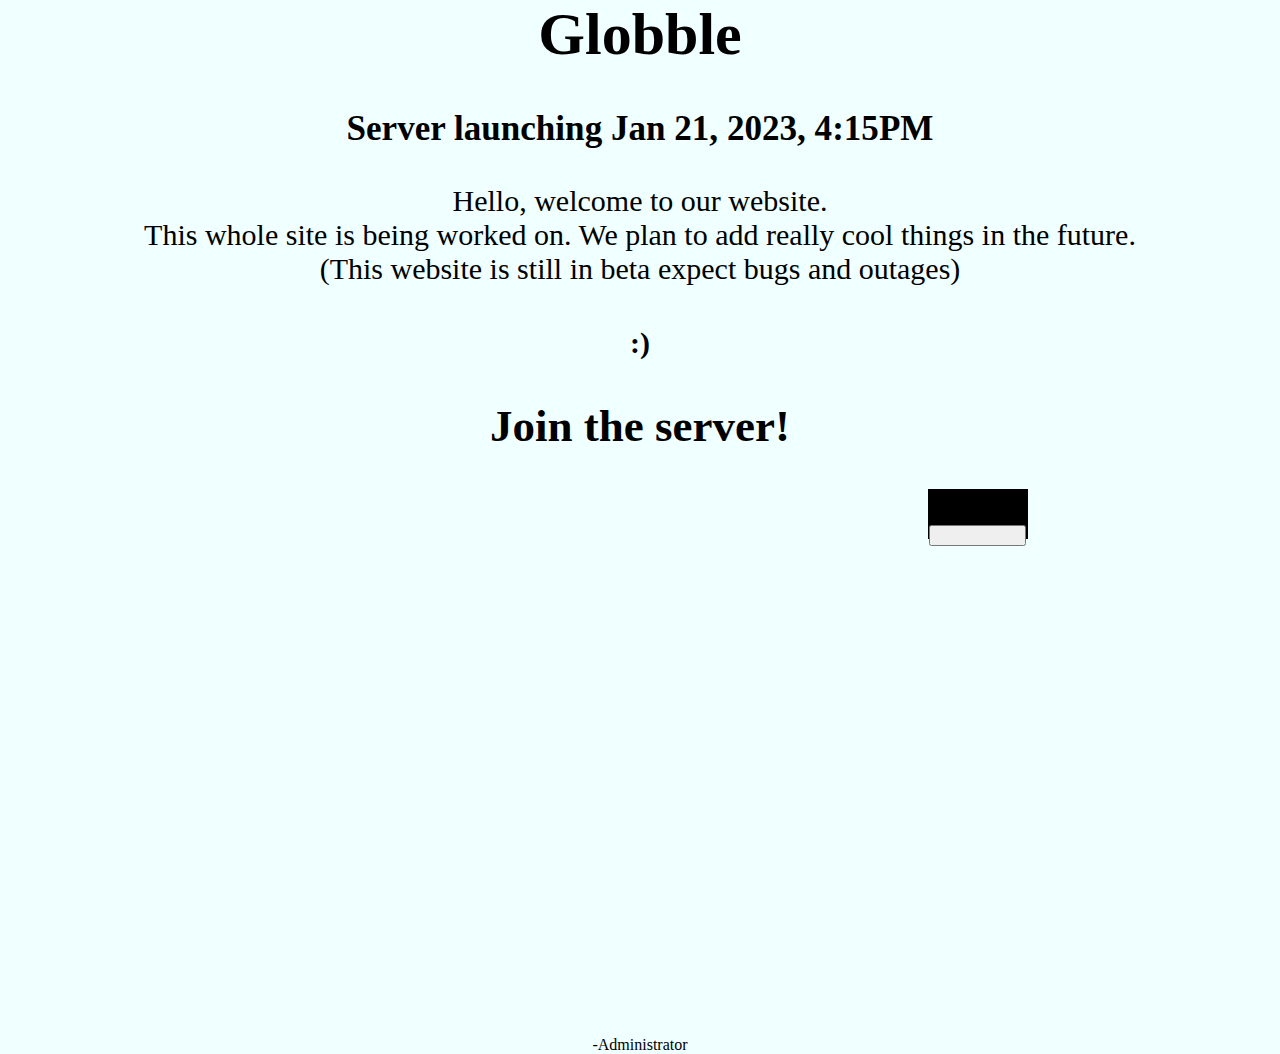
<file: WebsiteBuild/Root/index.html>
<!DOCTYPE html>
<!-- saved from url=(0084)file:///C:/Users/natha/Desktop/GlobbleMaking/GlobbleApp/WebsiteBuild/Root/index.html -->
<html lang="en">
       <head><meta http-equiv="Content-Type" content="text/html; charset=UTF-8">
        <meta name="viewport" content="width=device-width, initial-scale=2.0">
        <link rel="stylesheet" href="./index_files/styles.css">
        
        <title>The Globble Network</title>
    </head>
    <body class="background">
        <div class="center maindiv">
            <main>
                <h1>Globble</h1>
                <h3>Server launching Jan 21, 2023, 4:15PM</h3>
            <div class="">
                <div>
                    
                </div>
            </div>
                <p>
                    Hello, welcome to our website.<br>
                    This whole site is being worked on.
                    We plan to add really cool things in the future.<br>
                    (This website is still in beta expect bugs and outages)<br>
                    <h4>:)</h4>
                </p>
                <h2 class="marginbot">Join the server!<h2>
                <div class="buttoncontainer">
                   <div class="buttonstyle">
                    <form class="form1" action="https://discord.gg/6qU5jEaMgY">
                        <input type="submit" value="                      "/>
                    </form>
                   </div>
                    
                </div>

            </main>
            <!--|  Timer |<div class="">
                <div class="launch-time">
                    <div>
                        <p id="days">00</p>
                        <span>Days</span>
                    </div>
                    <div>
                        <p id="hours">00</p>
                        <span>Hours</span>
                    </div>
                    <div>
                        <p id="minutes">00</p>
                        <span>Minutes</span>
                    </div>
                    <div>
                        <p id="seconds">00</p>
                        <span>Seconds</span>
                    </div>
                </div>
                <script>
                    var countDownDate = new Date("Jan 21, 2023 10:00:00").getTime();
                    var x = setInterval(function(){
                        var now = new Date().getTime();
                        var distance = countDownDate - now;
                    },1000);
                    
                    var days = Math.floor(distance / (1000 * 60 * 60 * 24));
                    var hours = Math.floor((distance % (1000 * 60 * 60 * 24)) / (1000 * 60 * 60));
                    var minutes = Math.floor((distance % (1000 * 60 * 60)) / (1000 * 60));
                    var seconds = Math.floor((distance % (1000 * 60)) / 1000);
                    
                    document.getElementsById("days").innerHTML = days;
                    document.getElementsById("hours").innerHTML = hours;
                    document.getElementsById("minutes").innerHTML = minutes;
                    document.getElementsById("seconds").innerHTML = seconds;
                    
                </script>
            </div>-->
            <div>
                
            </div>
            <div>
                <iframe style="border-radius:12px" src="https://open.spotify.com/embed/playlist/4B4HsxKxfQ6B8FIfXQ3NgW?utm_source=generator" width="80%" height="352" frameBorder="0" allowfullscreen="" allow="autoplay; clipboard-write; encrypted-media; fullscreen; picture-in-picture" loading="lazy"></iframe>
            </div>
        </div>
        <footer class="center">
           -Administrator
        </footer>
    </body>
</html>
</file>
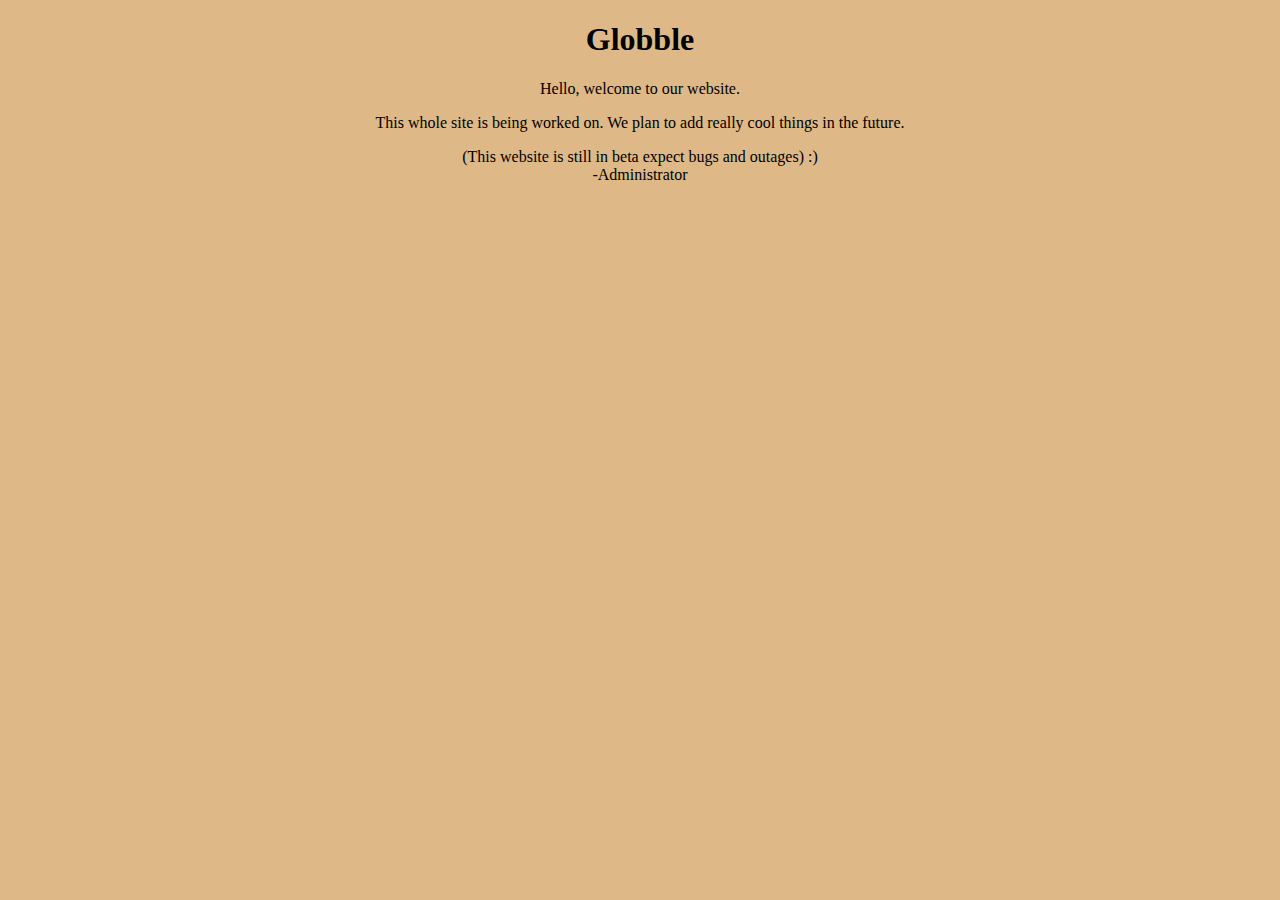
<file: WebsiteBuild/root/htdocs/index.html>
<!DOCTYPE html>
<!-- saved from url=(0084)file:///C:/Users/natha/Desktop/GlobbleMaking/GlobbleApp/WebsiteBuild/Root/index.html -->
<html lang="en"><head><meta http-equiv="Content-Type" content="text/html; charset=UTF-8">
        <meta name="viewport" content="width=device-width, initial-scale=2.0">
        <link rel="stylesheet" href="./index_files/styles.css">
        
        <title>The Globble Network</title>
    </head>
    <body class="background">
        <div class="center">
            <main>
                <h1>Globble</h1>
                Hello, welcome to our website. <p></p>
This whole site is being worked on.
We plan to add really cool things in the future. <p></p>
(This website is still in beta expect bugs and outages)

:)
            </main>
        </div>
        <footer class="center background">
           -Administrator
        </footer>
    
</body></html>
</file>
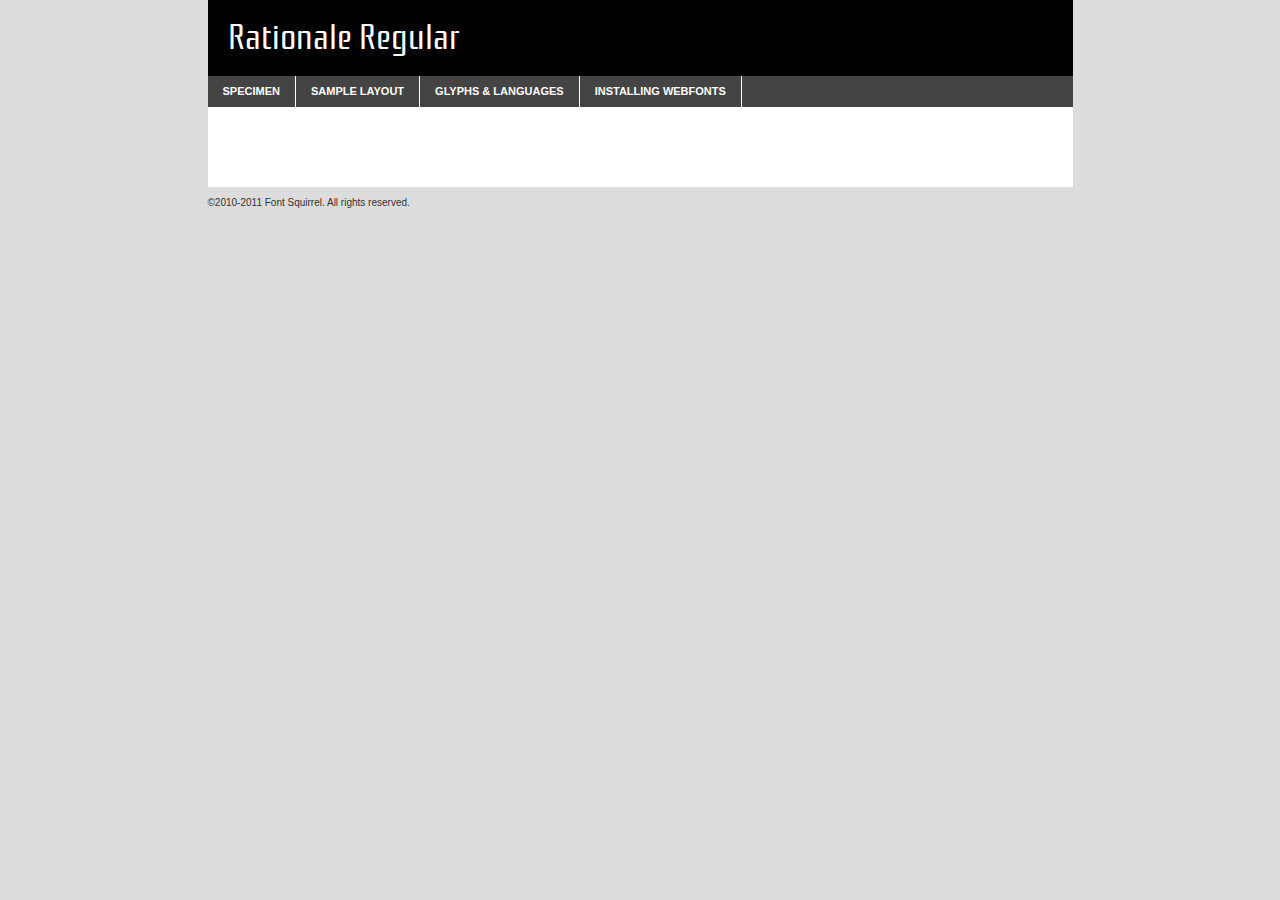
<file: wampthemes/modern/fonts/rationale-regular-demo.html>
<!DOCTYPE html PUBLIC "-//W3C//DTD XHTML 1.0 Transitional//EN"
	"http://www.w3.org/TR/xhtml1/DTD/xhtml1-transitional.dtd">

<html xmlns="http://www.w3.org/1999/xhtml" xml:lang="en" lang="en">
<head>
	<meta http-equiv="Content-Type" content="text/html; charset=utf-8" />
	<script src="http://ajax.googleapis.com/ajax/libs/jquery/1.7.2/jquery.min.js" type="text/javascript" charset="utf-8"></script>
	<script src="specimen_files/easytabs.js" type="text/javascript" charset="utf-8"></script>
	<link rel="stylesheet" href="specimen_files/specimen_stylesheet.css" type="text/css" charset="utf-8" />
	<link rel="stylesheet" href="stylesheet.css" type="text/css" charset="utf-8" />

	<style type="text/css">
					body{
				font-family: 'rationaleregular';
							}
		</style>

	<title>Rationale Regular Specimen</title>
	
	
	<script type="text/javascript" charset="utf-8">
		$(document).ready(function() {
			$('#container').easyTabs({defaultContent:1});
		});
	</script>
</head>

<body>
<div id="container">
	<div id="header">
		Rationale Regular	</div>
	<ul class="tabs">
		<li><a href="#specimen">Specimen</a></li>
		<li><a href="#layout">Sample Layout</a></li>
				<li><a href="#glyphs">Glyphs &amp; Languages</a></li>
		<li><a href="#installing">Installing Webfonts</a></li>
		
	</ul>
	
	<div id="main_content">

		
			<div id="specimen">
		
				<div class="section">
					<div class="grid12 firstcol">
						<div class="huge">AaBb</div>
					</div>
				</div>
		
				<div class="section">
					<div class="glyph_range">A&#x200B;B&#x200b;C&#x200b;D&#x200b;E&#x200b;F&#x200b;G&#x200b;H&#x200b;I&#x200b;J&#x200b;K&#x200b;L&#x200b;M&#x200b;N&#x200b;O&#x200b;P&#x200b;Q&#x200b;R&#x200b;S&#x200b;T&#x200b;U&#x200b;V&#x200b;W&#x200b;X&#x200b;Y&#x200b;Z&#x200b;a&#x200b;b&#x200b;c&#x200b;d&#x200b;e&#x200b;f&#x200b;g&#x200b;h&#x200b;i&#x200b;j&#x200b;k&#x200b;l&#x200b;m&#x200b;n&#x200b;o&#x200b;p&#x200b;q&#x200b;r&#x200b;s&#x200b;t&#x200b;u&#x200b;v&#x200b;w&#x200b;x&#x200b;y&#x200b;z&#x200b;1&#x200b;2&#x200b;3&#x200b;4&#x200b;5&#x200b;6&#x200b;7&#x200b;8&#x200b;9&#x200b;0&#x200b;&amp;&#x200b;.&#x200b;,&#x200b;?&#x200b;!&#x200b;&#64;&#x200b;(&#x200b;)&#x200b;#&#x200b;$&#x200b;%&#x200b;*&#x200b;+&#x200b;-&#x200b;=&#x200b;:&#x200b;;</div>
				</div>
				<div class="section">
					<div class="grid12 firstcol">
						<table class="sample_table">
							<tr><td>10</td><td class="size10">abcdefghijklmnopqrstuvwxyzABCDEFGHIJKLMNOPQRSTUVWXYZ0123456789abcdefghijklmnopqrstuvwxyzABCDEFGHIJKLMNOPQRSTUVWXYZ0123456789abcdefghijklmnopqrstuvwxyzABCDEFGHIJKLMNOPQRSTUVWXYZ</td></tr>
							<tr><td>11</td><td class="size11">abcdefghijklmnopqrstuvwxyzABCDEFGHIJKLMNOPQRSTUVWXYZ0123456789abcdefghijklmnopqrstuvwxyzABCDEFGHIJKLMNOPQRSTUVWXYZ0123456789abcdefghijklmnopqrstuvwxyzABCDEFGHIJKLMNOPQRSTUVWXYZ</td></tr>
							<tr><td>12</td><td class="size12">abcdefghijklmnopqrstuvwxyzABCDEFGHIJKLMNOPQRSTUVWXYZ0123456789abcdefghijklmnopqrstuvwxyzABCDEFGHIJKLMNOPQRSTUVWXYZ0123456789abcdefghijklmnopqrstuvwxyzABCDEFGHIJKLMNOPQRSTUVWXYZ</td></tr>
							<tr><td>13</td><td class="size13">abcdefghijklmnopqrstuvwxyzABCDEFGHIJKLMNOPQRSTUVWXYZ0123456789abcdefghijklmnopqrstuvwxyzABCDEFGHIJKLMNOPQRSTUVWXYZ0123456789abcdefghijklmnopqrstuvwxyzABCDEFGHIJKLMNOPQRSTUVWXYZ</td></tr>
							<tr><td>14</td><td class="size14">abcdefghijklmnopqrstuvwxyzABCDEFGHIJKLMNOPQRSTUVWXYZ0123456789abcdefghijklmnopqrstuvwxyzABCDEFGHIJKLMNOPQRSTUVWXYZ0123456789abcdefghijklmnopqrstuvwxyzABCDEFGHIJKLMNOPQRSTUVWXYZ</td></tr>
							<tr><td>16</td><td class="size16">abcdefghijklmnopqrstuvwxyzABCDEFGHIJKLMNOPQRSTUVWXYZ0123456789abcdefghijklmnopqrstuvwxyzABCDEFGHIJKLMNOPQRSTUVWXYZ</td></tr>
							<tr><td>18</td><td class="size18">abcdefghijklmnopqrstuvwxyzABCDEFGHIJKLMNOPQRSTUVWXYZ0123456789abcdefghijklmnopqrstuvwxyzABCDEFGHIJKLMNOPQRSTUVWXYZ</td></tr>
							<tr><td>20</td><td class="size20">abcdefghijklmnopqrstuvwxyzABCDEFGHIJKLMNOPQRSTUVWXYZ0123456789abcdefghijklmnopqrstuvwxyzABCDEFGHIJKLMNOPQRSTUVWXYZ</td></tr>
							<tr><td>24</td><td class="size24">abcdefghijklmnopqrstuvwxyzABCDEFGHIJKLMNOPQRSTUVWXYZ0123456789abcdefghijklmnopqrstuvwxyzABCDEFGHIJKLMNOPQRSTUVWXYZ</td></tr>
							<tr><td>30</td><td class="size30">abcdefghijklmnopqrstuvwxyzABCDEFGHIJKLMNOPQRSTUVWXYZ0123456789abcdefghijklmnopqrstuvwxyzABCDEFGHIJKLMNOPQRSTUVWXYZ</td></tr>
							<tr><td>36</td><td class="size36">abcdefghijklmnopqrstuvwxyzABCDEFGHIJKLMNOPQRSTUVWXYZ0123456789abcdefghijklmnopqrstuvwxyzABCDEFGHIJKLMNOPQRSTUVWXYZ</td></tr>
							<tr><td>48</td><td class="size48">abcdefghijklmnopqrstuvwxyzABCDEFGHIJKLMNOPQRSTUVWXYZ0123456789abcdefghijklmnopqrstuvwxyzABCDEFGHIJKLMNOPQRSTUVWXYZ</td></tr>
							<tr><td>60</td><td class="size60">abcdefghijklmnopqrstuvwxyzABCDEFGHIJKLMNOPQRSTUVWXYZ0123456789abcdefghijklmnopqrstuvwxyzABCDEFGHIJKLMNOPQRSTUVWXYZ</td></tr>
							<tr><td>72</td><td class="size72">abcdefghijklmnopqrstuvwxyzABCDEFGHIJKLMNOPQRSTUVWXYZ0123456789abcdefghijklmnopqrstuvwxyzABCDEFGHIJKLMNOPQRSTUVWXYZ</td></tr>
							<tr><td>90</td><td class="size90">abcdefghijklmnopqrstuvwxyzABCDEFGHIJKLMNOPQRSTUVWXYZ0123456789abcdefghijklmnopqrstuvwxyzABCDEFGHIJKLMNOPQRSTUVWXYZ</td></tr>
						</table>
				
					</div>
			
				</div>
		
		
		
								<div class="section" id="bodycomparison">


										<div id="xheight">
				<div class="fontbody">&#x25FC;&#x25FC;&#x25FC;&#x25FC;&#x25FC;&#x25FC;&#x25FC;&#x25FC;&#x25FC;&#x25FC;&#x25FC;&#x25FC;&#x25FC;&#x25FC;&#x25FC;&#x25FC;&#x25FC;&#x25FC;&#x25FC;&#x25FC;&#x25FC;&#x25FC;&#x25FC;&#x25FC;&#x25FC;&#x25FC;&#x25FC;&#x25FC;&#x25FC;&#x25FC;&#x25FC;&#x25FC;&#x25FC;&#x25FC;&#x25FC;&#x25FC;&#x25FC;&#x25FC;&#x25FC;&#x25FC;&#x25FC;&#x25FC;&#x25FC;&#x25FC;&#x25FC;&#x25FC;&#x25FC;&#x25FC;&#x25FC;&#x25FC;&#x25FC;&#x25FC;&#x25FC;&#x25FC;&#x25FC;&#x25FC;&#x25FC;&#x25FC;&#x25FC;&#x25FC;&#x25FC;&#x25FC;&#x25FC;&#x25FC;&#x25FC;&#x25FC;&#x25FC;&#x25FC;&#x25FC;&#x25FC;&#x25FC;&#x25FC;&#x25FC;&#x25FC;&#x25FC;&#x25FC;&#x25FC;&#x25FC;&#x25FC;&#x25FC;&#x25FC;&#x25FC;&#x25FC;&#x25FC;&#x25FC;&#x25FC;&#x25FC;&#x25FC;&#x25FC;&#x25FC;&#x25FC;&#x25FC;&#x25FC;&#x25FC;&#x25FC;&#x25FC;&#x25FC;&#x25FC;&#x25FC;body</div><div class="arialbody">body</div><div class="verdanabody">body</div><div class="georgiabody">body</div></div>
										<div class="fontbody" style="z-index:1">
											body<span>Rationale Regular</span>
										</div>
										<div class="arialbody" style="z-index:1">
											body<span>Arial</span>
										</div>
										<div class="verdanabody" style="z-index:1">
											body<span>Verdana</span>
										</div>
										<div class="georgiabody" style="z-index:1">
											body<span>Georgia</span>
										</div>



								</div>
		
		
				<div class="section psample psample_row1" id="">
					
					<div class="grid2 firstcol">
						<p class="size10"><span>10.</span>Aenean lacinia bibendum nulla sed consectetur. Fusce dapibus, tellus ac cursus commodo, tortor mauris condimentum nibh, ut fermentum massa justo sit amet risus. Nullam id dolor id nibh ultricies vehicula ut id elit. Cum sociis natoque penatibus et magnis dis parturient montes, nascetur ridiculus mus. Nulla vitae elit libero, a pharetra augue.</p>
			
					</div>
					<div class="grid3">
						<p class="size11"><span>11.</span>Aenean lacinia bibendum nulla sed consectetur. Fusce dapibus, tellus ac cursus commodo, tortor mauris condimentum nibh, ut fermentum massa justo sit amet risus. Nullam id dolor id nibh ultricies vehicula ut id elit. Cum sociis natoque penatibus et magnis dis parturient montes, nascetur ridiculus mus. Nulla vitae elit libero, a pharetra augue.</p>
			
					</div>
					<div class="grid3">
						<p class="size12"><span>12.</span>Aenean lacinia bibendum nulla sed consectetur. Fusce dapibus, tellus ac cursus commodo, tortor mauris condimentum nibh, ut fermentum massa justo sit amet risus. Nullam id dolor id nibh ultricies vehicula ut id elit. Cum sociis natoque penatibus et magnis dis parturient montes, nascetur ridiculus mus. Nulla vitae elit libero, a pharetra augue.</p>
			
					</div>
					<div class="grid4">
						<p class="size13"><span>13.</span>Aenean lacinia bibendum nulla sed consectetur. Fusce dapibus, tellus ac cursus commodo, tortor mauris condimentum nibh, ut fermentum massa justo sit amet risus. Nullam id dolor id nibh ultricies vehicula ut id elit. Cum sociis natoque penatibus et magnis dis parturient montes, nascetur ridiculus mus. Nulla vitae elit libero, a pharetra augue.</p>
			
					</div>
					<div class="white_blend"></div>
					
				</div>
				<div class="section psample psample_row2" id="">
					<div class="grid3 firstcol">
						<p class="size14"><span>14.</span>Aenean lacinia bibendum nulla sed consectetur. Fusce dapibus, tellus ac cursus commodo, tortor mauris condimentum nibh, ut fermentum massa justo sit amet risus. Nullam id dolor id nibh ultricies vehicula ut id elit. Cum sociis natoque penatibus et magnis dis parturient montes, nascetur ridiculus mus. Nulla vitae elit libero, a pharetra augue.</p>
			
					</div>
					<div class="grid4">
						<p class="size16"><span>16.</span>Aenean lacinia bibendum nulla sed consectetur. Fusce dapibus, tellus ac cursus commodo, tortor mauris condimentum nibh, ut fermentum massa justo sit amet risus. Nullam id dolor id nibh ultricies vehicula ut id elit. Cum sociis natoque penatibus et magnis dis parturient montes, nascetur ridiculus mus. Nulla vitae elit libero, a pharetra augue.</p>
			
					</div>
					<div class="grid5">
						<p class="size18"><span>18.</span>Aenean lacinia bibendum nulla sed consectetur. Fusce dapibus, tellus ac cursus commodo, tortor mauris condimentum nibh, ut fermentum massa justo sit amet risus. Nullam id dolor id nibh ultricies vehicula ut id elit. Cum sociis natoque penatibus et magnis dis parturient montes, nascetur ridiculus mus. Nulla vitae elit libero, a pharetra augue.</p>
			
					</div>

					<div class="white_blend"></div>

				</div>
				
				<div class="section psample psample_row3" id="">
					<div class="grid5 firstcol">
						<p class="size20"><span>20.</span>Aenean lacinia bibendum nulla sed consectetur. Fusce dapibus, tellus ac cursus commodo, tortor mauris condimentum nibh, ut fermentum massa justo sit amet risus. Nullam id dolor id nibh ultricies vehicula ut id elit. Cum sociis natoque penatibus et magnis dis parturient montes, nascetur ridiculus mus. Nulla vitae elit libero, a pharetra augue.</p>
					</div>
					<div class="grid7">
						<p class="size24"><span>24.</span>Aenean lacinia bibendum nulla sed consectetur. Fusce dapibus, tellus ac cursus commodo, tortor mauris condimentum nibh, ut fermentum massa justo sit amet risus. Nullam id dolor id nibh ultricies vehicula ut id elit. Cum sociis natoque penatibus et magnis dis parturient montes, nascetur ridiculus mus. Nulla vitae elit libero, a pharetra augue.</p>
					</div>
					
					<div class="white_blend"></div>
					
				</div>
				
				<div class="section psample psample_row4" id="">
					<div class="grid12 firstcol">
						<p class="size30"><span>30.</span>Aenean lacinia bibendum nulla sed consectetur. Fusce dapibus, tellus ac cursus commodo, tortor mauris condimentum nibh, ut fermentum massa justo sit amet risus. Nullam id dolor id nibh ultricies vehicula ut id elit. Cum sociis natoque penatibus et magnis dis parturient montes, nascetur ridiculus mus. Nulla vitae elit libero, a pharetra augue.</p>
					</div>
					<div class="white_blend"></div>
					
				</div>
				
				
				
				<div class="section psample psample_row1 fullreverse">
					<div class="grid2 firstcol">
						<p class="size10"><span>10.</span>Aenean lacinia bibendum nulla sed consectetur. Fusce dapibus, tellus ac cursus commodo, tortor mauris condimentum nibh, ut fermentum massa justo sit amet risus. Nullam id dolor id nibh ultricies vehicula ut id elit. Cum sociis natoque penatibus et magnis dis parturient montes, nascetur ridiculus mus. Nulla vitae elit libero, a pharetra augue.</p>
			
					</div>
					<div class="grid3">
						<p class="size11"><span>11.</span>Aenean lacinia bibendum nulla sed consectetur. Fusce dapibus, tellus ac cursus commodo, tortor mauris condimentum nibh, ut fermentum massa justo sit amet risus. Nullam id dolor id nibh ultricies vehicula ut id elit. Cum sociis natoque penatibus et magnis dis parturient montes, nascetur ridiculus mus. Nulla vitae elit libero, a pharetra augue.</p>
			
					</div>
					<div class="grid3">
						<p class="size12"><span>12.</span>Aenean lacinia bibendum nulla sed consectetur. Fusce dapibus, tellus ac cursus commodo, tortor mauris condimentum nibh, ut fermentum massa justo sit amet risus. Nullam id dolor id nibh ultricies vehicula ut id elit. Cum sociis natoque penatibus et magnis dis parturient montes, nascetur ridiculus mus. Nulla vitae elit libero, a pharetra augue.</p>
			
					</div>
					<div class="grid4">
						<p class="size13"><span>13.</span>Aenean lacinia bibendum nulla sed consectetur. Fusce dapibus, tellus ac cursus commodo, tortor mauris condimentum nibh, ut fermentum massa justo sit amet risus. Nullam id dolor id nibh ultricies vehicula ut id elit. Cum sociis natoque penatibus et magnis dis parturient montes, nascetur ridiculus mus. Nulla vitae elit libero, a pharetra augue.</p>
			
					</div>
					<div class="black_blend"></div>
					
				</div>
				
				<div class="section psample psample_row2 fullreverse">
					<div class="grid3 firstcol">
						<p class="size14"><span>14.</span>Aenean lacinia bibendum nulla sed consectetur. Fusce dapibus, tellus ac cursus commodo, tortor mauris condimentum nibh, ut fermentum massa justo sit amet risus. Nullam id dolor id nibh ultricies vehicula ut id elit. Cum sociis natoque penatibus et magnis dis parturient montes, nascetur ridiculus mus. Nulla vitae elit libero, a pharetra augue.</p>
			
					</div>
					<div class="grid4">
						<p class="size16"><span>16.</span>Aenean lacinia bibendum nulla sed consectetur. Fusce dapibus, tellus ac cursus commodo, tortor mauris condimentum nibh, ut fermentum massa justo sit amet risus. Nullam id dolor id nibh ultricies vehicula ut id elit. Cum sociis natoque penatibus et magnis dis parturient montes, nascetur ridiculus mus. Nulla vitae elit libero, a pharetra augue.</p>
			
					</div>
					<div class="grid5">
						<p class="size18"><span>18.</span>Aenean lacinia bibendum nulla sed consectetur. Fusce dapibus, tellus ac cursus commodo, tortor mauris condimentum nibh, ut fermentum massa justo sit amet risus. Nullam id dolor id nibh ultricies vehicula ut id elit. Cum sociis natoque penatibus et magnis dis parturient montes, nascetur ridiculus mus. Nulla vitae elit libero, a pharetra augue.</p>
			
					</div>
					<div class="black_blend"></div>

				</div>
				
				<div class="section psample fullreverse psample_row3" id="">
					<div class="grid5 firstcol">
						<p class="size20"><span>20.</span>Aenean lacinia bibendum nulla sed consectetur. Fusce dapibus, tellus ac cursus commodo, tortor mauris condimentum nibh, ut fermentum massa justo sit amet risus. Nullam id dolor id nibh ultricies vehicula ut id elit. Cum sociis natoque penatibus et magnis dis parturient montes, nascetur ridiculus mus. Nulla vitae elit libero, a pharetra augue.</p>
					</div>
					<div class="grid7">
						<p class="size24"><span>24.</span>Aenean lacinia bibendum nulla sed consectetur. Fusce dapibus, tellus ac cursus commodo, tortor mauris condimentum nibh, ut fermentum massa justo sit amet risus. Nullam id dolor id nibh ultricies vehicula ut id elit. Cum sociis natoque penatibus et magnis dis parturient montes, nascetur ridiculus mus. Nulla vitae elit libero, a pharetra augue.</p>
					</div>
					
					<div class="black_blend"></div>
					
				</div>
				
				<div class="section psample fullreverse psample_row4" id="" style="border-bottom: 20px #000 solid;">
					<div class="grid12 firstcol">
						<p class="size30"><span>30.</span>Aenean lacinia bibendum nulla sed consectetur. Fusce dapibus, tellus ac cursus commodo, tortor mauris condimentum nibh, ut fermentum massa justo sit amet risus. Nullam id dolor id nibh ultricies vehicula ut id elit. Cum sociis natoque penatibus et magnis dis parturient montes, nascetur ridiculus mus. Nulla vitae elit libero, a pharetra augue.</p>
					</div>
					<div class="black_blend"></div>
					
				</div>
				
				
				
				
			</div>
			
			<div id="layout">
				
				<div class="section">
					
					<div class="grid12 firstcol">
						<h1>Lorem Ipsum Dolor</h1>
						<h2>Etiam porta sem malesuada magna mollis euismod</h2>
						
						<p class="byline">By <a href="#link">Aenean Lacinia</a></p>
					</div>
				</div>
				<div class="section">
					<div class="grid8 firstcol">
						<p class="large">Donec sed odio dui. Morbi leo risus, porta ac consectetur ac, vestibulum at eros. Fusce dapibus, tellus ac cursus commodo, tortor mauris condimentum nibh, ut fermentum massa justo sit amet risus. </p>

						
						<h3>Pellentesque ornare sem</h3>

						<p>Maecenas sed diam eget risus varius blandit sit amet non magna. Maecenas faucibus mollis interdum. Donec ullamcorper nulla non metus auctor fringilla. Nullam id dolor id nibh ultricies vehicula ut id elit. Nullam id dolor id nibh ultricies vehicula ut id elit. </p>

						<p>Aenean eu leo quam. Pellentesque ornare sem lacinia quam venenatis vestibulum. Lorem ipsum dolor sit amet, consectetur adipiscing elit. Cum sociis natoque penatibus et magnis dis parturient montes, nascetur ridiculus mus. </p>

						<p>Nulla vitae elit libero, a pharetra augue. Praesent commodo cursus magna, vel scelerisque nisl consectetur et. Aenean lacinia bibendum nulla sed consectetur. </p>

						<p>Nullam quis risus eget urna mollis ornare vel eu leo. Nullam quis risus eget urna mollis ornare vel eu leo. Maecenas sed diam eget risus varius blandit sit amet non magna. Donec ullamcorper nulla non metus auctor fringilla. </p>

						<h3>Cras mattis consectetur</h3>

						<p>Aenean eu leo quam. Pellentesque ornare sem lacinia quam venenatis vestibulum. Aenean lacinia bibendum nulla sed consectetur. Integer posuere erat a ante venenatis dapibus posuere velit aliquet. Cras mattis consectetur purus sit amet fermentum. </p>

						<p>Nullam id dolor id nibh ultricies vehicula ut id elit. Nullam quis risus eget urna mollis ornare vel eu leo. Cras mattis consectetur purus sit amet fermentum.</p>
					</div>
					
					<div class="grid4 sidebar">
						
						<div class="box reverse">
							<p class="last">Nullam quis risus eget urna mollis ornare vel eu leo. Donec ullamcorper nulla non metus auctor fringilla. Cras mattis consectetur purus sit amet fermentum. Sed posuere consectetur est at lobortis. Lorem ipsum dolor sit amet, consectetur adipiscing elit. </p>
						</div>
						
						<p class="caption">Maecenas sed diam eget risus varius.</p>

						<p>Vestibulum id ligula porta felis euismod semper. Integer posuere erat a ante venenatis dapibus posuere velit aliquet. Vestibulum id ligula porta felis euismod semper. Sed posuere consectetur est at lobortis. Maecenas sed diam eget risus varius blandit sit amet non magna. Fusce dapibus, tellus ac cursus commodo, tortor mauris condimentum nibh, ut fermentum massa justo sit amet risus. </p>

					

						<p>Duis mollis, est non commodo luctus, nisi erat porttitor ligula, eget lacinia odio sem nec elit. Aenean lacinia bibendum nulla sed consectetur. Vivamus sagittis lacus vel augue laoreet rutrum faucibus dolor auctor. Aenean lacinia bibendum nulla sed consectetur. Nullam quis risus eget urna mollis ornare vel eu leo. </p>

						<p>Praesent commodo cursus magna, vel scelerisque nisl consectetur et. Donec ullamcorper nulla non metus auctor fringilla. Maecenas faucibus mollis interdum. Fusce dapibus, tellus ac cursus commodo, tortor mauris condimentum nibh, ut fermentum massa justo sit amet risus. </p>

					</div>
				</div>
				
			</div>


			



		<div id="glyphs">
			<div class="section">
				<div class="grid12 firstcol">
			
				<h1>Language Support</h1>
				<p>The subset of Rationale Regular in this kit supports the following languages:<br />
			
					Albanian, Basque, Breton, Chamorro, Danish, English, Faroese, Finnish, Frisian, Galician, German, Icelandic, Italian, Malagasy, Norwegian, Portuguese, Spanish, Swedish				</p>
				<h1>Glyph Chart</h1>
				<p>The subset of Rationale Regular in this kit includes all the glyphs listed below. Unicode entities are included above each glyph to help you insert individual characters into your layout.</p>
				<div id="glyph_chart">
			
																				 <div><p>&amp;#13;</p>&#13;</div>
																				 <div><p>&amp;#32;</p>&#32;</div>
																				 <div><p>&amp;#33;</p>&#33;</div>
																				 <div><p>&amp;#34;</p>&#34;</div>
																				 <div><p>&amp;#35;</p>&#35;</div>
																				 <div><p>&amp;#36;</p>&#36;</div>
																				 <div><p>&amp;#37;</p>&#37;</div>
																				 <div><p>&amp;#38;</p>&#38;</div>
																				 <div><p>&amp;#39;</p>&#39;</div>
																				 <div><p>&amp;#40;</p>&#40;</div>
																				 <div><p>&amp;#41;</p>&#41;</div>
																				 <div><p>&amp;#42;</p>&#42;</div>
																				 <div><p>&amp;#43;</p>&#43;</div>
																				 <div><p>&amp;#44;</p>&#44;</div>
																				 <div><p>&amp;#45;</p>&#45;</div>
																				 <div><p>&amp;#46;</p>&#46;</div>
																				 <div><p>&amp;#47;</p>&#47;</div>
																				 <div><p>&amp;#48;</p>&#48;</div>
																				 <div><p>&amp;#49;</p>&#49;</div>
																				 <div><p>&amp;#50;</p>&#50;</div>
																				 <div><p>&amp;#51;</p>&#51;</div>
																				 <div><p>&amp;#52;</p>&#52;</div>
																				 <div><p>&amp;#53;</p>&#53;</div>
																				 <div><p>&amp;#54;</p>&#54;</div>
																				 <div><p>&amp;#55;</p>&#55;</div>
																				 <div><p>&amp;#56;</p>&#56;</div>
																				 <div><p>&amp;#57;</p>&#57;</div>
																				 <div><p>&amp;#58;</p>&#58;</div>
																				 <div><p>&amp;#59;</p>&#59;</div>
																				 <div><p>&amp;#60;</p>&#60;</div>
																				 <div><p>&amp;#61;</p>&#61;</div>
																				 <div><p>&amp;#62;</p>&#62;</div>
																				 <div><p>&amp;#63;</p>&#63;</div>
																				 <div><p>&amp;#64;</p>&#64;</div>
																				 <div><p>&amp;#65;</p>&#65;</div>
																				 <div><p>&amp;#66;</p>&#66;</div>
																				 <div><p>&amp;#67;</p>&#67;</div>
																				 <div><p>&amp;#68;</p>&#68;</div>
																				 <div><p>&amp;#69;</p>&#69;</div>
																				 <div><p>&amp;#70;</p>&#70;</div>
																				 <div><p>&amp;#71;</p>&#71;</div>
																				 <div><p>&amp;#72;</p>&#72;</div>
																				 <div><p>&amp;#73;</p>&#73;</div>
																				 <div><p>&amp;#74;</p>&#74;</div>
																				 <div><p>&amp;#75;</p>&#75;</div>
																				 <div><p>&amp;#76;</p>&#76;</div>
																				 <div><p>&amp;#77;</p>&#77;</div>
																				 <div><p>&amp;#78;</p>&#78;</div>
																				 <div><p>&amp;#79;</p>&#79;</div>
																				 <div><p>&amp;#80;</p>&#80;</div>
																				 <div><p>&amp;#81;</p>&#81;</div>
																				 <div><p>&amp;#82;</p>&#82;</div>
																				 <div><p>&amp;#83;</p>&#83;</div>
																				 <div><p>&amp;#84;</p>&#84;</div>
																				 <div><p>&amp;#85;</p>&#85;</div>
																				 <div><p>&amp;#86;</p>&#86;</div>
																				 <div><p>&amp;#87;</p>&#87;</div>
																				 <div><p>&amp;#88;</p>&#88;</div>
																				 <div><p>&amp;#89;</p>&#89;</div>
																				 <div><p>&amp;#90;</p>&#90;</div>
																				 <div><p>&amp;#91;</p>&#91;</div>
																				 <div><p>&amp;#92;</p>&#92;</div>
																				 <div><p>&amp;#93;</p>&#93;</div>
																				 <div><p>&amp;#94;</p>&#94;</div>
																				 <div><p>&amp;#95;</p>&#95;</div>
																				 <div><p>&amp;#96;</p>&#96;</div>
																				 <div><p>&amp;#97;</p>&#97;</div>
																				 <div><p>&amp;#98;</p>&#98;</div>
																				 <div><p>&amp;#99;</p>&#99;</div>
																				 <div><p>&amp;#100;</p>&#100;</div>
																				 <div><p>&amp;#101;</p>&#101;</div>
																				 <div><p>&amp;#102;</p>&#102;</div>
																				 <div><p>&amp;#103;</p>&#103;</div>
																				 <div><p>&amp;#104;</p>&#104;</div>
																				 <div><p>&amp;#105;</p>&#105;</div>
																				 <div><p>&amp;#106;</p>&#106;</div>
																				 <div><p>&amp;#107;</p>&#107;</div>
																				 <div><p>&amp;#108;</p>&#108;</div>
																				 <div><p>&amp;#109;</p>&#109;</div>
																				 <div><p>&amp;#110;</p>&#110;</div>
																				 <div><p>&amp;#111;</p>&#111;</div>
																				 <div><p>&amp;#112;</p>&#112;</div>
																				 <div><p>&amp;#113;</p>&#113;</div>
																				 <div><p>&amp;#114;</p>&#114;</div>
																				 <div><p>&amp;#115;</p>&#115;</div>
																				 <div><p>&amp;#116;</p>&#116;</div>
																				 <div><p>&amp;#117;</p>&#117;</div>
																				 <div><p>&amp;#118;</p>&#118;</div>
																				 <div><p>&amp;#119;</p>&#119;</div>
																				 <div><p>&amp;#120;</p>&#120;</div>
																				 <div><p>&amp;#121;</p>&#121;</div>
																				 <div><p>&amp;#122;</p>&#122;</div>
																				 <div><p>&amp;#123;</p>&#123;</div>
																				 <div><p>&amp;#124;</p>&#124;</div>
																				 <div><p>&amp;#125;</p>&#125;</div>
																				 <div><p>&amp;#126;</p>&#126;</div>
																				 <div><p>&amp;#160;</p>&#160;</div>
																				 <div><p>&amp;#161;</p>&#161;</div>
																				 <div><p>&amp;#162;</p>&#162;</div>
																				 <div><p>&amp;#163;</p>&#163;</div>
																				 <div><p>&amp;#164;</p>&#164;</div>
																				 <div><p>&amp;#165;</p>&#165;</div>
																				 <div><p>&amp;#166;</p>&#166;</div>
																				 <div><p>&amp;#167;</p>&#167;</div>
																				 <div><p>&amp;#168;</p>&#168;</div>
																				 <div><p>&amp;#169;</p>&#169;</div>
																				 <div><p>&amp;#170;</p>&#170;</div>
																				 <div><p>&amp;#171;</p>&#171;</div>
																				 <div><p>&amp;#172;</p>&#172;</div>
																				 <div><p>&amp;#173;</p>&#173;</div>
																				 <div><p>&amp;#174;</p>&#174;</div>
																				 <div><p>&amp;#175;</p>&#175;</div>
																				 <div><p>&amp;#176;</p>&#176;</div>
																				 <div><p>&amp;#177;</p>&#177;</div>
																				 <div><p>&amp;#178;</p>&#178;</div>
																				 <div><p>&amp;#179;</p>&#179;</div>
																				 <div><p>&amp;#180;</p>&#180;</div>
																				 <div><p>&amp;#181;</p>&#181;</div>
																				 <div><p>&amp;#182;</p>&#182;</div>
																				 <div><p>&amp;#183;</p>&#183;</div>
																				 <div><p>&amp;#184;</p>&#184;</div>
																				 <div><p>&amp;#185;</p>&#185;</div>
																				 <div><p>&amp;#186;</p>&#186;</div>
																				 <div><p>&amp;#187;</p>&#187;</div>
																				 <div><p>&amp;#188;</p>&#188;</div>
																				 <div><p>&amp;#189;</p>&#189;</div>
																				 <div><p>&amp;#190;</p>&#190;</div>
																				 <div><p>&amp;#191;</p>&#191;</div>
																				 <div><p>&amp;#192;</p>&#192;</div>
																				 <div><p>&amp;#193;</p>&#193;</div>
																				 <div><p>&amp;#194;</p>&#194;</div>
																				 <div><p>&amp;#195;</p>&#195;</div>
																				 <div><p>&amp;#196;</p>&#196;</div>
																				 <div><p>&amp;#197;</p>&#197;</div>
																				 <div><p>&amp;#198;</p>&#198;</div>
																				 <div><p>&amp;#199;</p>&#199;</div>
																				 <div><p>&amp;#200;</p>&#200;</div>
																				 <div><p>&amp;#201;</p>&#201;</div>
																				 <div><p>&amp;#202;</p>&#202;</div>
																				 <div><p>&amp;#203;</p>&#203;</div>
																				 <div><p>&amp;#204;</p>&#204;</div>
																				 <div><p>&amp;#205;</p>&#205;</div>
																				 <div><p>&amp;#206;</p>&#206;</div>
																				 <div><p>&amp;#207;</p>&#207;</div>
																				 <div><p>&amp;#208;</p>&#208;</div>
																				 <div><p>&amp;#209;</p>&#209;</div>
																				 <div><p>&amp;#210;</p>&#210;</div>
																				 <div><p>&amp;#211;</p>&#211;</div>
																				 <div><p>&amp;#212;</p>&#212;</div>
																				 <div><p>&amp;#213;</p>&#213;</div>
																				 <div><p>&amp;#214;</p>&#214;</div>
																				 <div><p>&amp;#215;</p>&#215;</div>
																				 <div><p>&amp;#216;</p>&#216;</div>
																				 <div><p>&amp;#217;</p>&#217;</div>
																				 <div><p>&amp;#218;</p>&#218;</div>
																				 <div><p>&amp;#219;</p>&#219;</div>
																				 <div><p>&amp;#220;</p>&#220;</div>
																				 <div><p>&amp;#221;</p>&#221;</div>
																				 <div><p>&amp;#222;</p>&#222;</div>
																				 <div><p>&amp;#223;</p>&#223;</div>
																				 <div><p>&amp;#224;</p>&#224;</div>
																				 <div><p>&amp;#225;</p>&#225;</div>
																				 <div><p>&amp;#226;</p>&#226;</div>
																				 <div><p>&amp;#227;</p>&#227;</div>
																				 <div><p>&amp;#228;</p>&#228;</div>
																				 <div><p>&amp;#229;</p>&#229;</div>
																				 <div><p>&amp;#230;</p>&#230;</div>
																				 <div><p>&amp;#231;</p>&#231;</div>
																				 <div><p>&amp;#232;</p>&#232;</div>
																				 <div><p>&amp;#233;</p>&#233;</div>
																				 <div><p>&amp;#234;</p>&#234;</div>
																				 <div><p>&amp;#235;</p>&#235;</div>
																				 <div><p>&amp;#236;</p>&#236;</div>
																				 <div><p>&amp;#237;</p>&#237;</div>
																				 <div><p>&amp;#238;</p>&#238;</div>
																				 <div><p>&amp;#239;</p>&#239;</div>
																				 <div><p>&amp;#240;</p>&#240;</div>
																				 <div><p>&amp;#241;</p>&#241;</div>
																				 <div><p>&amp;#242;</p>&#242;</div>
																				 <div><p>&amp;#243;</p>&#243;</div>
																				 <div><p>&amp;#244;</p>&#244;</div>
																				 <div><p>&amp;#245;</p>&#245;</div>
																				 <div><p>&amp;#246;</p>&#246;</div>
																				 <div><p>&amp;#247;</p>&#247;</div>
																				 <div><p>&amp;#248;</p>&#248;</div>
																				 <div><p>&amp;#249;</p>&#249;</div>
																				 <div><p>&amp;#250;</p>&#250;</div>
																				 <div><p>&amp;#251;</p>&#251;</div>
																				 <div><p>&amp;#252;</p>&#252;</div>
																				 <div><p>&amp;#253;</p>&#253;</div>
																				 <div><p>&amp;#254;</p>&#254;</div>
																				 <div><p>&amp;#255;</p>&#255;</div>
																				 <div><p>&amp;#338;</p>&#338;</div>
																				 <div><p>&amp;#339;</p>&#339;</div>
																				 <div><p>&amp;#710;</p>&#710;</div>
																				 <div><p>&amp;#732;</p>&#732;</div>
																				 <div><p>&amp;#8192;</p>&#8192;</div>
																				 <div><p>&amp;#8193;</p>&#8193;</div>
																				 <div><p>&amp;#8194;</p>&#8194;</div>
																				 <div><p>&amp;#8195;</p>&#8195;</div>
																				 <div><p>&amp;#8196;</p>&#8196;</div>
																				 <div><p>&amp;#8197;</p>&#8197;</div>
																				 <div><p>&amp;#8198;</p>&#8198;</div>
																				 <div><p>&amp;#8199;</p>&#8199;</div>
																				 <div><p>&amp;#8200;</p>&#8200;</div>
																				 <div><p>&amp;#8201;</p>&#8201;</div>
																				 <div><p>&amp;#8202;</p>&#8202;</div>
																				 <div><p>&amp;#8208;</p>&#8208;</div>
																				 <div><p>&amp;#8209;</p>&#8209;</div>
																				 <div><p>&amp;#8210;</p>&#8210;</div>
																				 <div><p>&amp;#8211;</p>&#8211;</div>
																				 <div><p>&amp;#8212;</p>&#8212;</div>
																				 <div><p>&amp;#8216;</p>&#8216;</div>
																				 <div><p>&amp;#8217;</p>&#8217;</div>
																				 <div><p>&amp;#8218;</p>&#8218;</div>
																				 <div><p>&amp;#8220;</p>&#8220;</div>
																				 <div><p>&amp;#8221;</p>&#8221;</div>
																				 <div><p>&amp;#8222;</p>&#8222;</div>
																				 <div><p>&amp;#8226;</p>&#8226;</div>
																				 <div><p>&amp;#8239;</p>&#8239;</div>
																				 <div><p>&amp;#8249;</p>&#8249;</div>
																				 <div><p>&amp;#8250;</p>&#8250;</div>
																				 <div><p>&amp;#8287;</p>&#8287;</div>
																				 <div><p>&amp;#8364;</p>&#8364;</div>
																				 <div><p>&amp;#9724;</p>&#9724;</div>
																																						</div>	
				</div>
		
		
			</div>
		</div>
		
		
		<div id="specs">
			
		</div>
	
		<div id="installing">
			<div class="section">
				<div class="grid7 firstcol">
					<h1>Installing Webfonts</h1>
					
					<p>Webfonts are supported by all major browser platforms but not all in the same way. There are currently four different font formats that must be included in order to target all browsers. This includes TTF, WOFF, EOT and SVG.</p>
					
					<h2>1. Upload your webfonts</h2>
					<p>You must upload your webfont kit to your website. They should be in or near the same directory as your CSS files.</p>
					
					<h2>2. Include the webfont stylesheet</h2>
					<p>A special CSS @font-face declaration helps the various browsers select the appropriate font it needs without causing you a bunch of headaches. Learn more about this syntax by reading the <a href="http://www.fontspring.com/blog/further-hardening-of-the-bulletproof-syntax">Fontspring blog post</a> about it. The code for it is as follows:</p>


<code>
@font-face{ 
	font-family: 'MyWebFont';
	src: url('WebFont.eot');
	src: url('WebFont.eot?#iefix') format('embedded-opentype'),
	     url('WebFont.woff') format('woff'),
	     url('WebFont.ttf') format('truetype'),
	     url('WebFont.svg#webfont') format('svg');
}
</code>

	<p>We've already gone ahead and generated the code for you. All you have to do is link to the stylesheet in your HTML, like this:</p>
	<code>&lt;link rel=&quot;stylesheet&quot; href=&quot;stylesheet.css&quot; type=&quot;text/css&quot; charset=&quot;utf-8&quot; /&gt;</code>

					<h2>3. Modify your own stylesheet</h2>
					<p>To take advantage of your new fonts, you must tell your stylesheet to use them. Look at the original @font-face declaration above and find the property called "font-family." The name linked there will be what you use to reference the font. Prepend that webfont name to the font stack in the "font-family" property, inside the selector you want to change. For example:</p>
<code>p { font-family: 'WebFont', Arial, sans-serif; }</code>

<h2>4. Test</h2>
<p>Getting webfonts to work cross-browser <em>can</em> be tricky. Use the information in the sidebar to help you if you find that fonts aren't loading in a particular browser.</p>
				</div>
				
				<div class="grid5 sidebar">
					<div class="box">
						<h2>Troubleshooting<br />Font-Face Problems</h2>
						<p>Having trouble getting your webfonts to load in your new website? Here are some tips to sort out what might be the problem.</p>

						<h3>Fonts not showing in any browser</h3>

						<p>This sounds like you need to work on the plumbing. You either did not upload the fonts to the correct directory, or you did not link the fonts properly in the CSS. If you've confirmed that all this is correct and you still have a problem, take a look at your .htaccess file and see if requests are getting intercepted.</p>

						<h3>Fonts not loading in iPhone or iPad</h3>

						<p>The most common problem here is that you are serving the fonts from an IIS server. IIS refuses to serve files that have unknown MIME types. If that is the case, you must set the MIME type for SVG to "image/svg+xml" in the server settings. Follow these instructions from Microsoft if you need help.</p>

						<h3>Fonts not loading in Firefox</h3>

						<p>The primary reason for this failure? You are still using a version Firefox older than 3.5. So upgrade already! If that isn't it, then you are very likely serving fonts from a different domain. Firefox requires that all font assets be served from the same domain. Lastly it is possible that you need to add WOFF to your list of MIME types (if you are serving via IIS.)</p>

						<h3>Fonts not loading in IE</h3>

						<p>Are you looking at Internet Explorer on an actual Windows machine or are you cheating by using a service like Adobe BrowserLab? Many of these screenshot services do not render @font-face for IE. Best to test it on a real machine.</p>

						<h3>Fonts not loading in IE9</h3>

						<p>IE9, like Firefox, requires that fonts be served from the same domain as the website. Make sure that is the case.</p>
					</div>
				</div>
			</div>
			
		</div>
	
	</div>
	<div id="footer">
		<p>&copy;2010-2011 Font Squirrel. All rights reserved.</p>
	</div>
</div>
</body>
</html>
</file>
<file: WebsiteBuild/Root/index_files/styles.css>
* {
    box-sizing: border-box;
    text-align: center;
}
h1 {
    margin-top: auto;
}
.marginbot {
    margin-bottom: -30x
}
.background {
    margin: auto;
    background-color: azure;
    width: 80%;
    margin-left: auto;
    margin-right: auto;
}
.form1{
    display: block;
    margin-left: 1px;
    margin-bottom: =50px;
}
.buttoncontainer{
    margin-left: 800px;
    margin-left: 800px;
    background-color: rgb(0, 0, 0);
    width: 100px;
    height: 50px;
    padding: 10px 0; 
}
.buttonstyle{
    outline: 50px;
    width: 50px;
    height: 50px;
    outline-color: black;
}
.background2 {
    
}
.maindiv {
    font-size: 30px;
    font-family: cursive;
    word-wrap: break-word;
}
footer {
    margin-top: 100px;
}
.container{
    width: 100vw;
    height: 100vh;
    padding: 0 8%;
    background-image: url(images/img.jpg)
    background-position: center;
    background-size: cover
}
.launch-time{
    display: flex;
}
.launch-time div{
    flex-basis: 100px;
}
.launcher-time div p{
    font-size: 60px;
    margin: -14px;
}
</file>
<file: WebsiteBuild/root/htdocs/index_files/styles.css>
.center {
    text-align: center;
}
.background {
    background-color: burlywood;
}
</file>
<file: wampthemes/modern/fonts/stylesheet.css>
/* Generated by Font Squirrel (http://www.fontsquirrel.com) on April 26, 2015 */



@font-face {
    font-family: 'rationaleregular';
    src: url('rationale-regular-webfont.eot');
    src: url('rationale-regular-webfont.eot?#iefix') format('embedded-opentype'),
         url('rationale-regular-webfont.woff2') format('woff2'),
         url('rationale-regular-webfont.woff') format('woff'),
         url('rationale-regular-webfont.ttf') format('truetype'),
         url('rationale-regular-webfont.svg#rationaleregular') format('svg');
    font-weight: normal;
    font-style: normal;

}
</file>
<file: wampthemes/modern/fonts/specimen_files/specimen_stylesheet.css>
@import url('grid_12-825-55-15.css');

/*  
	CSS Reset by Eric Meyer - Released under Public Domain
    http://meyerweb.com/eric/tools/css/reset/
*/
html, body, div, span, applet, object, iframe,
h1, h2, h3, h4, h5, h6, p, blockquote, pre,
a, abbr, acronym, address, big, cite, code,
del, dfn, em, font, img, ins, kbd, q, s, samp,
small, strike, strong, sub, sup, tt, var,
b, u, i, center, dl, dt, dd, ol, ul, li,
fieldset, form, label, legend, table, 
caption, tbody, tfoot, thead, tr, th, td 
                  {margin: 0;padding: 0;border: 0;outline: 0;
                  font-size: 100%;vertical-align: baseline;
                  background: transparent;}
body              {line-height: 1;}
ol, ul            {list-style: none;}
blockquote, q     {quotes: none;}
blockquote:before, blockquote:after,
q:before, q:after {content: '';	content: none;}
:focus            {outline: 0;}
ins               {text-decoration: none;}
del               {text-decoration: line-through;}
table             {border-collapse: collapse;border-spacing: 0;}




body {
	color: #000;
	background-color: #dcdcdc;
}

a {
	text-decoration: none;
	color: #1883ba;
}

h1{
	font-size: 32px;
	font-weight: normal;
	font-style: normal;
	margin-bottom: 18px;
}

h2{
	font-size: 18px;
}

#container {
	width: 865px;
	margin: 0px auto;
}


#header {
	padding: 20px;
	font-size: 36px;
	background-color: #000;
	color: #fff;
}

#header span {
	color: #666;
}
#main_content {
	background-color: #fff;
	padding: 60px 20px 20px;
}


#footer p {
	margin: 0;
	padding-top: 10px;
	padding-bottom: 50px;
	color: #333;
	font: 10px Arial, sans-serif;
}

.tabs {
	width: 100%;
	height: 31px;
	background-color: #444;
}
.tabs li {
	float:  left;
	margin: 0;
	overflow: hidden;
	background-color: #444;
}
.tabs li a {
	display: block;
	color: #fff;
	text-decoration: none;
	font: bold 11px/11px 'Arial';
	text-transform: uppercase;
	padding: 10px 15px;
	border-right: 1px solid #fff;
}

.tabs li a:hover {
		background-color: #00b3ff;

}

.tabs li.active a {
	color:  #000;
	background-color: #fff;
}



div.huge {
	
	font-size: 300px;
	line-height: 1em;
	padding: 0;
	letter-spacing: -.02em;
	overflow: hidden;
}
div.glyph_range {
	font-size: 72px;
	line-height: 1.1em;
}

.size10{ font-size: 10px; }
.size11{ font-size: 11px; }
.size12{ font-size: 12px; }
.size13{ font-size: 13px; }
.size14{ font-size: 14px; }
.size16{ font-size: 16px; }
.size18{ font-size: 18px; }
.size20{ font-size: 20px; }
.size24{ font-size: 24px; }
.size30{ font-size: 30px; }
.size36{ font-size: 36px; }
.size48{ font-size: 48px; }
.size60{ font-size: 60px; }
.size72{ font-size: 72px; }
.size90{ font-size: 90px; }


.psample_row1 {	height: 120px;}
.psample_row1 {	height: 120px;}
.psample_row2 {	height: 160px;}
.psample_row3 {	height: 160px;}
.psample_row4 {	height: 160px;}

.psample {
	overflow: hidden;
	position: relative;
}
.psample p {
	line-height: 1.3em;
	display: block;
	overflow: hidden;
	margin: 0;
}

.psample span {
	margin-right: .5em;
}

.white_blend {
	width: 100%;
	height: 61px;
	background-image: url([data-uri]);
	position: absolute;
	bottom: 0;
}
.black_blend {
	width: 100%;
	height: 61px;
	background-image: url([data-uri]);
	position: absolute;
	bottom: 0;
}
.fullreverse {
	background:  #000 !important;
	color:  #fff !important;
	margin-left: -20px;
	padding-left: 20px;
	margin-right: -20px;
	padding-right: 20px;
	padding: 20px;
	margin-bottom:0;
}


.sample_table td {
	padding-top: 3px;
	padding-bottom:5px;
	padding-left: 5px;
	vertical-align: middle;
	line-height: 1.2em;
}

.sample_table td:first-child {
	background-color: #eee;
	text-align: right;
	padding-right: 5px;
	padding-left: 0;
	padding: 5px;
	font: 11px/12px "Courier New", Courier, mono;
}

code {
	white-space: pre;
	background-color: #eee;
	display: block;
	padding: 10px;
	margin-bottom: 18px;
	overflow: auto;
}


.bottom,.last 	{margin-bottom:0 !important; padding-bottom:0 !important;}

.box  { 
  padding: 18px; 
  margin-bottom: 18px; 
  background: #eee; 
}

.reverse,.reversed { background:  #000 !important;color:  #fff !important; border: none !important;}

#bodycomparison {
	position: relative;
	overflow: hidden;
	font-size: 72px;
	height: 90px;
	white-space: nowrap;
}

#bodycomparison div{
	font-size: 72px;
	line-height: 90px;
	display: inline;
	margin: 0 15px 0 0;
	padding: 0;
}

#bodycomparison div span{
	font: 10px Arial;
	position: absolute;
	left: 0;
}
#xheight {
	float: none;
	position: absolute;
	color: #d9f3ff;
	font-size: 72px;
	line-height: 90px;
}

.fontbody {
 position: relative;
}
.arialbody{
	font-family: Arial;
	position: relative;
}
.verdanabody{
	font-family: Verdana;
	position: relative;
}
.georgiabody{
	font-family: Georgia;
	position: relative;
}

/* @group Layout page
 */

#layout h1 {
	font-size: 36px;
	line-height: 42px;
	font-weight: normal;
	font-style: normal;
}

#layout h2 {
	font-size: 24px;
	line-height: 23px;
	font-weight: normal;
	font-style: normal;
}

#layout h3 {
	font-size: 22px;
	line-height: 1.4em;
	margin-top: 1em;
	font-weight: normal;
	font-style: normal;
}


#layout p.byline {
	font-size: 12px;
	margin-top: 18px;
	line-height: 12px;
	margin-bottom: 0;
}
#layout p {
	font-size: 14px;
	line-height: 21px;
	margin-bottom: .5em;
}

#layout p.large{
	font-size: 18px;
	line-height: 26px;
}

#layout .sidebar p{
	font-size: 12px;
	line-height: 1.4em;
}

#layout p.caption {
	font-size: 10px;
	margin-top: -16px;
	margin-bottom: 18px;
}

/* @end */

/* @group Glyphs */

#glyph_chart div{
	background-color: #d9f3ff;
	color: black;
	float: left;
	font-size: 36px;
	height: 1.2em;
	line-height: 1.2em;
	margin-bottom: 1px;
	margin-right: 1px;
	text-align: center;
	width: 1.2em;
	position: relative;
	padding: .6em .2em .2em;
}

#glyph_chart div p {
	position: absolute;
	left: 0;
	top: 0;
	display: block;
	text-align: center;
	font: bold 9px Arial, sans-serif;
	background-color: #3a768f;
	width: 100%;
	color: #fff;
	padding: 2px 0;
}


#glyphs h1 {
	font-family: Arial, sans-serif;
}
/* @end */

/* @group Installing */

#installing {
	font: 13px Arial, sans-serif;
}

#installing p,
#glyphs p{
	line-height: 1.2em;
	margin-bottom: 18px;
	font: 13px Arial, sans-serif;
}



#installing h3{
	font-size: 15px;
	margin-top: 18px;
}

/* @end */

#rendering h1 {
	font-family: Arial, sans-serif;
}
.render_table td {
	font: 11px "Courier New", Courier, mono;
	vertical-align: middle;
}
</file>
